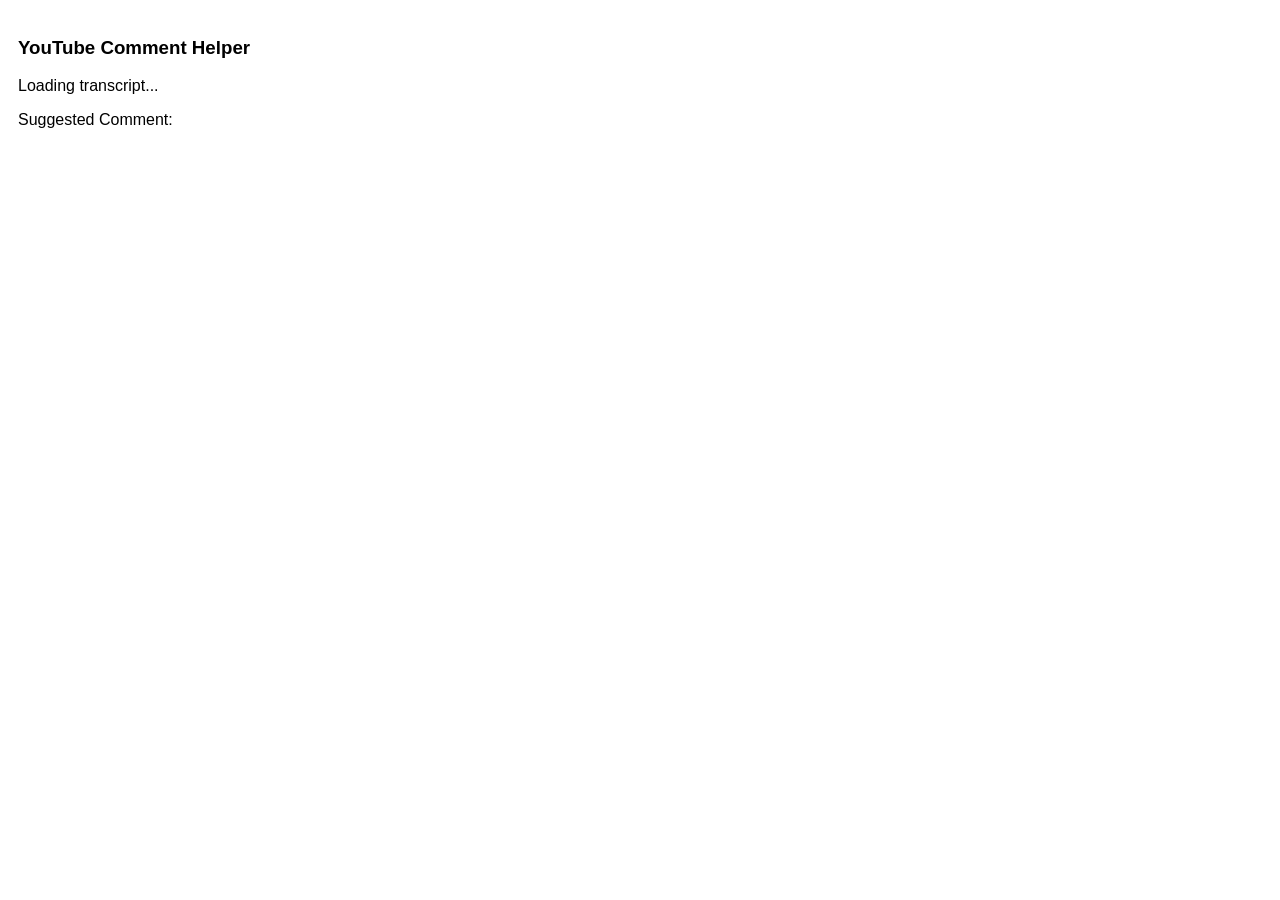
<file: index.html>
<!DOCTYPE html>
<html>
<head>
    <title>Comment Helper</title>
    <script src="popup.js"></script>
    <style>
        body { width: 250px; font-family: Arial, sans-serif; padding: 10px; }
        #comment { margin-top: 10px; font-weight: bold; }
    </style>
</head>
<body>
    <h3>YouTube Comment Helper</h3>
    <p id="transcript">Loading transcript...</p>
    <p>Suggested Comment:</p>
    <p id="comment"></p>
</body>
<script src="content.js"></script>
</html>
</file>
